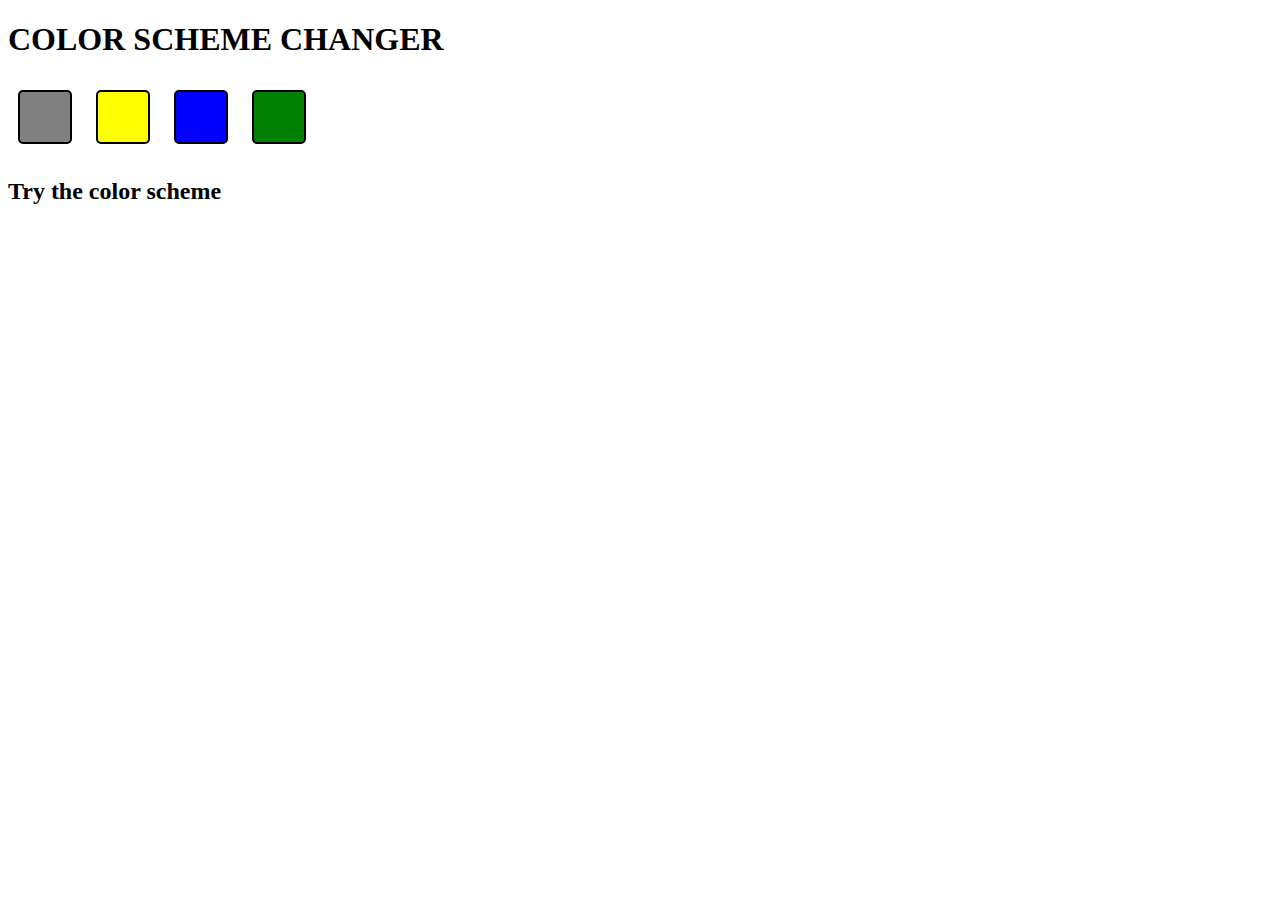
<file: project1/index.html>
<!DOCTYPE html>
<html lang="en">
<head>
    <meta charset="UTF-8">
    <meta name="viewport" content="width=device-width, initial-scale=1.0">
    
    <title>PROJECT 1 FOR DOM MANUPULATION</title>
    <link rel="stylesheet" href="style.css">
</head>
<body>
    <h1>COLOR SCHEME CHANGER</h1>
    <span class ="button" id = "grey"> </span>
    <span class ="button" id = "yellow"> </span>
    <span class ="button" id = "blue"> </span>
    <span class ="button" id = "green"> </span>
    
    <h2>Try the color scheme</h2>





<script src="script.js"></script>
</body>
</html>
</file>
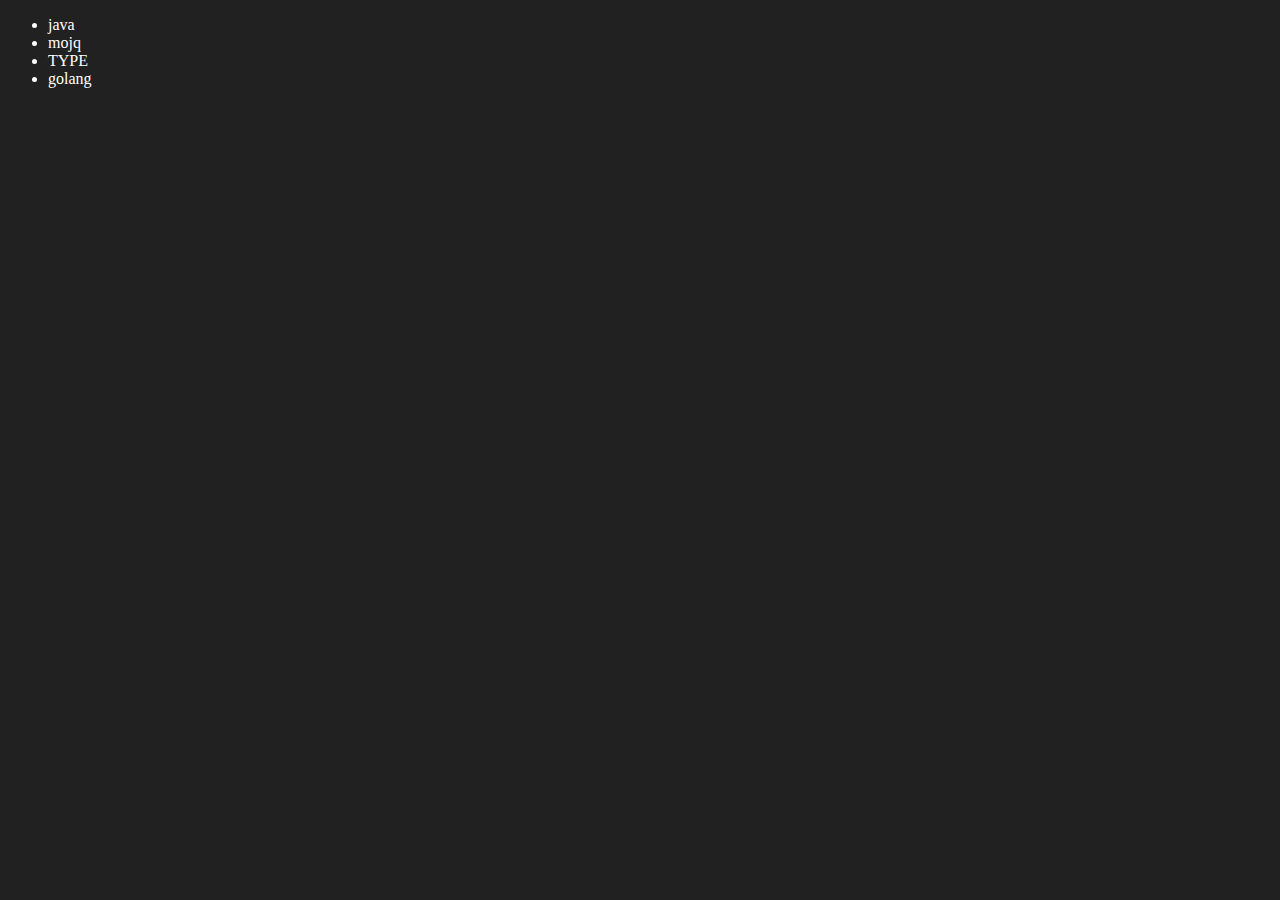
<file: dom/dom.html>
<!DOCTYPE html>
<html lang="en">
<head>
    <meta charset="UTF-8">
    <meta name="viewport" content="width=device-width, initial-scale=1.0">
    <title>CHAI OR CODE | DOM MANUPULATION</title>
</head>
<body style = "background-color: #212121; color:#fff">
    <ul class="language">
        <li>
            java
        </li>



    </ul>
</body>
<script>
    function addlang(lang){
        const li = document.createElement('li');
        li.innerHTML =`${lang}`
        document.querySelector('.language').
        appendChild(li)
    }
addlang("python")
addlang("typescript")
addlang("cpp")

// optimizes approch 

function optilang(lang){
    const li = document.createElement('li');
    li.appendChild(document.createTextNode(lang))
    document.querySelector('.language').appendChild(li)
}
optilang("golang")


// edit 


const secondlang = document.querySelector("li:nth-child(2)")
//secondlang.innerHTML="mojoo"
const newli = document.createElement('li')
newli.textContent="mojq"
secondlang.replaceWith(newli)

// edit 

const thirdlang = document.querySelector("li:nth-child(3)")
thirdlang.outerHTML = '<li>TYPE</li>'

//remove 

const last = document.querySelector("li:nth-child(4)")
last.remove()



</script>
</html>
</file>
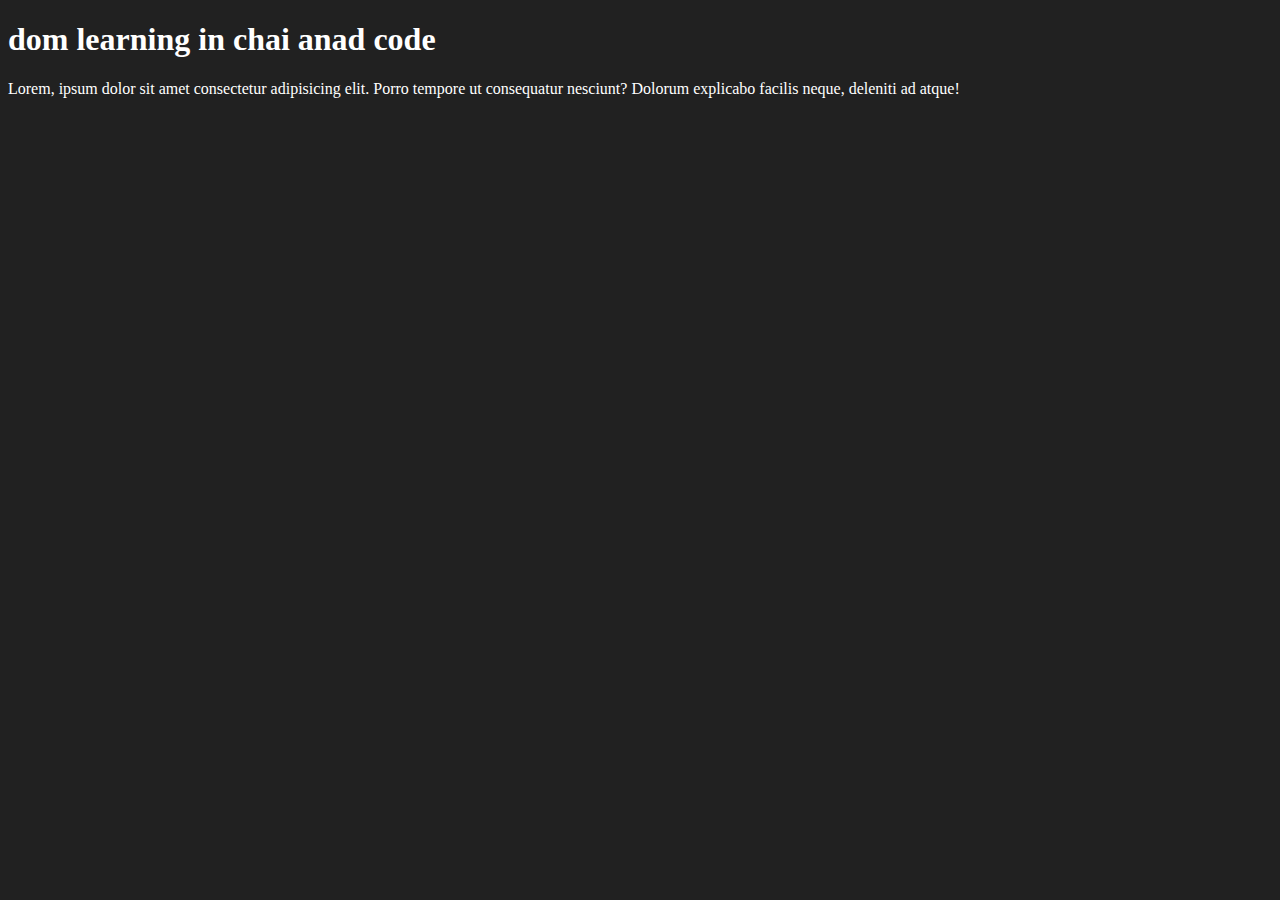
<file: dom/one.html>
<!DOCTYPE html>
<html lang="en">
<head>
    <meta charset="UTF-8">
    
    <title>DOM ,learning</title>
    <style> 
        .bg-black{
            background-color:#212121;
        color : #fff}
    </style>
    
</head>
<body class ="bg-black">
    <div >
<h1  id = "titile"  class = "heading"> dom learning in chai anad code</h1>
<p>Lorem, ipsum dolor sit amet consectetur adipisicing elit. Porro tempore ut consequatur nesciunt? Dolorum explicabo facilis neque, deleniti ad atque!</p>
    </div>
</body>
</html>
</file>
<file: project1/style.css>
.button {
    display: inline-block;
    width: 50px;
    height: 50px;
    margin: 10px;
    cursor: pointer;
    border-radius: 5px;
    border: 2px solid black;
}
#grey {
    background-color: grey;
}

#yellow {
    background-color: yellow;
}

#blue {
    background-color: blue;
}

#green {
    background-color: green;
}
</file>
